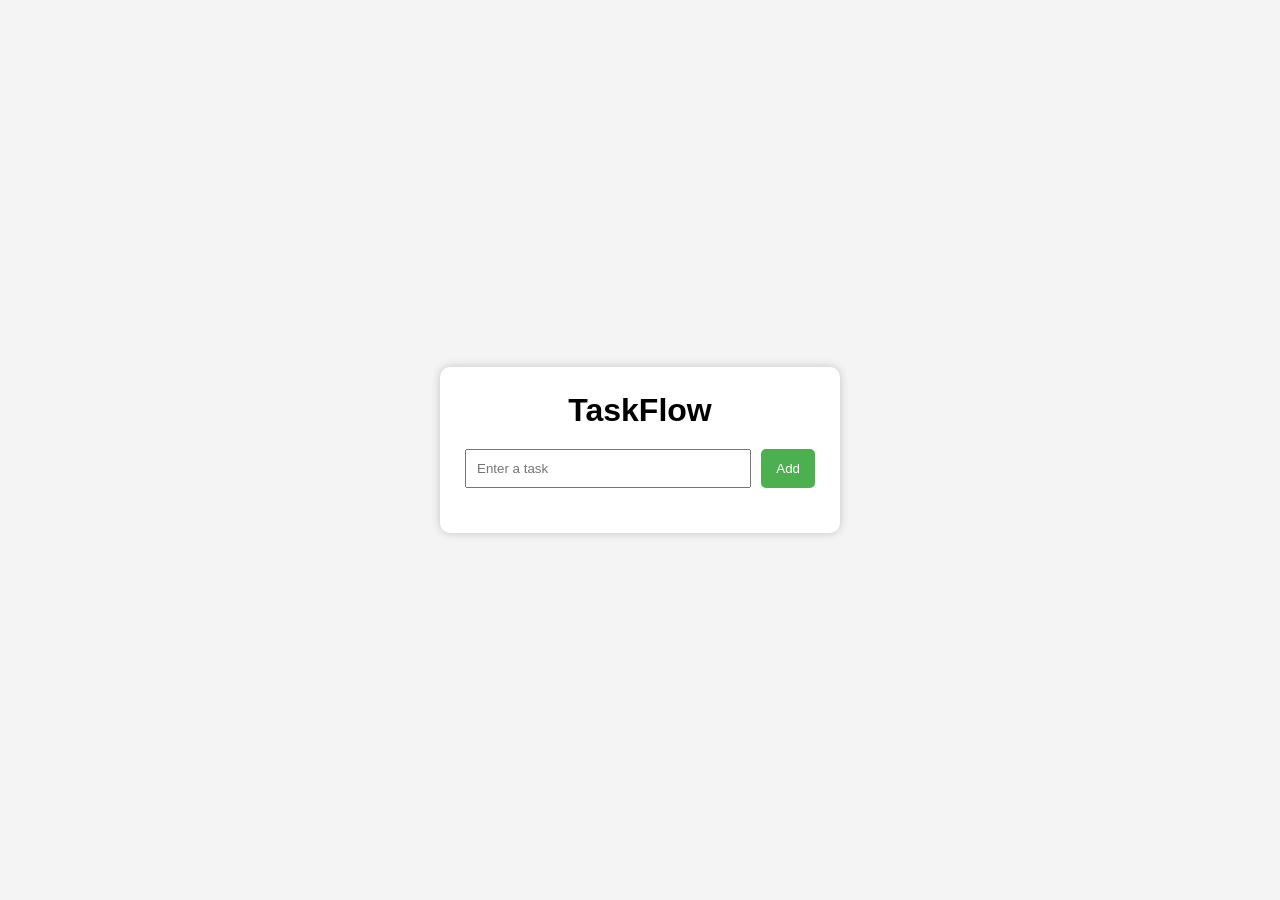
<file: index.html>
<!DOCTYPE html>
<html lang="en">
<head>
    <meta charset="UTF-8">
    <meta name="viewport" content="width=device-width, initial-scale=1.0">
    <title>TaskFlow</title>
    <link rel="stylesheet" href="style.css">
</head>
<body>

    <div class="container">
        <h1>TaskFlow</h1>

        <div class="input-section">
            <input type="text" id="taskInput" placeholder="Enter a task">
            <button id="addBtn">Add</button>
        </div>

        <ul id="taskList"></ul>
    </div>

    <script src="script.js"></script>
</body>
</html>
</file>
<file: style.css>
*{
    margin:0;
    padding:0;
    box-sizing:border-box;
    font-family: Arial, sans-serif;
}

body{
    background:#f4f4f4;
    display:flex;
    justify-content:center;
    align-items:center;
    height:100vh;
}

.container{
    background:white;
    padding:25px;
    border-radius:10px;
    width:400px;
    box-shadow:0 0 10px rgba(0,0,0,0.2);
}

h1{
    text-align:center;
    margin-bottom:20px;
}

.input-section{
    display:flex;
    gap:10px;
}

input{
    flex:1;
    padding:10px;
}

button{
    padding:10px 15px;
    cursor:pointer;
    border:none;
    background:#4CAF50;
    color:white;
    border-radius:5px;
}

ul{
    list-style:none;
    margin-top:20px;
}

li{
    background:#eee;
    padding:10px;
    margin-bottom:10px;
    display:flex;
    justify-content:space-between;
    align-items:center;
    border-radius:5px;
}

.completed{
    text-decoration:line-through;
    color:gray;
}

.delete-btn{
    background:red;
    padding:5px 10px;
}
</file>
<file: INDEXTO_DO.CSS>
*{
    margin:0;
    padding:0;
    box-sizing:border-box;
    font-family: Arial, sans-serif;
}

body{
    background:#f4f4f4;
    display:flex;
    justify-content:center;
    align-items:center;
    height:100vh;
}

.container{
    background:white;
    padding:25px;
    border-radius:10px;
    width:400px;
    box-shadow:0 0 10px rgba(0,0,0,0.2);
}

h1{
    text-align:center;
    margin-bottom:20px;
}

.input-section{
    display:flex;
    gap:10px;
}

input{
    flex:1;
    padding:10px;
}

button{
    padding:10px 15px;
    cursor:pointer;
    border:none;
    background:#4CAF50;
    color:white;
    border-radius:5px;
}

ul{
    list-style:none;
    margin-top:20px;
}

li{
    background:#eee;
    padding:10px;
    margin-bottom:10px;
    display:flex;
    justify-content:space-between;
    align-items:center;
    border-radius:5px;
}

.completed{
    text-decoration:line-through;
    color:gray;
}

.delete-btn{
    background:red;
    padding:5px 10px;
}
</file>
